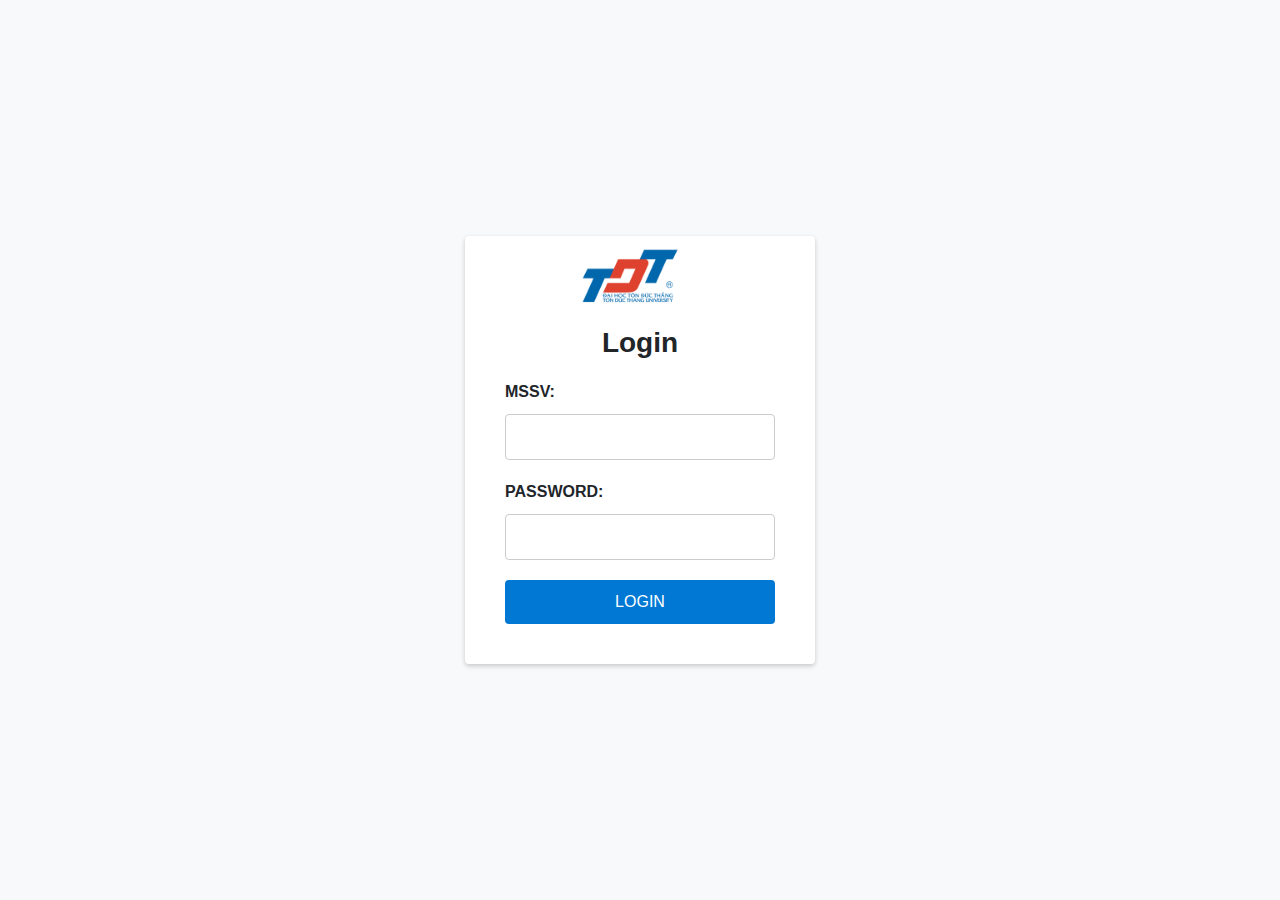
<file: web/login.html>
<!DOCTYPE html>
<html lang="en">
<head>
  <meta charset="UTF-8">
  <meta name="viewport" content="width=device-width, initial-scale=1.0">
  <title>Login</title>
  <!-- Bootstrap CSS -->
  <link href="https://stackpath.bootstrapcdn.com/bootstrap/4.5.2/css/bootstrap.min.css" rel="stylesheet">
  <link rel="stylesheet" href="./css/style.css">
</head>
<body>
    <div class="container responsive">
        <div class="logo"><img src="./images/logo.png" alt=""></div>
        <h1>Login</h1>
        <form id="loginForm">
            <label for="username">MSSV:</label>
            <input type="text" id="username" name="username" required>

            <label for="password">PASSWORD:</label>
            <input type="password" id="password" name="password" required>

            <input type="submit" value="LOGIN">
        </form>
        <div class="alert alert-danger" id="error" role="alert">
            <strong>ERROR!</strong> Invalid username or password.
        </div>
    </div>
    
    <!-- Bootstrap JS, Popper.js, and jQuery -->
    <script src="https://code.jquery.com/jquery-3.5.1.slim.min.js"></script>
    <script src="https://cdn.jsdelivr.net/npm/@popperjs/core@2.5.2/dist/umd/popper.min.js"></script>
    <script src="https://stackpath.bootstrapcdn.com/bootstrap/4.5.2/js/bootstrap.min.js"></script>
    <script src="./js/login.js"></script> <!-- Chèn file JavaScript ở dưới đây -->

    <script>
        $(document).ready(function() {
            $('#error').hide();

            $('#username').on('focus', function() {
                $('#error').hide();
            });
            $('#password').on('focus', function() {
                $('#error').hide();
            });
        });
    </script>
</body>
</html>
</file>
<file: web/css/style.css>
* {
  box-sizing: border-box;
  margin: 0;
  padding: 0;
}
body {
  background-color: #f8f9fa;
  font-family: Arial, sans-serif;
  display: flex;
  justify-content: center;
  align-items: center;
  min-height: 100vh;
  margin: 0;
  padding: 0;
}
.container {
  background-color: white;
  border-radius: 4px;
  box-shadow: 0px 2px 5px rgba(0, 0, 0, 0.2);
  padding: 40px;
  width: 100%;
  max-width: 350px;
  display: flex;
  flex-direction: column;
  align-items: center;
  position: relative;
}
.class-name {
  display: flex;
  align-items: center;
  justify-content: center;
  flex-wrap: wrap;
  width: 100%;
  margin-bottom: 20px;
}
.logo img {
  float: right;
  margin-top: -50px;
  margin-right: 20px;
  width: 100px;
  height: 100px;
  max-width: 100%;
}
h1 {
  font-size: 28px;
  font-weight: bold;
  margin-bottom: 20px;
  text-align: center;
  width: 100%;
}
form {
  display: flex;
  flex-direction: column;
  width: 100%;
}
label {
  font-size: 16px;
  font-weight: bold;
  margin-bottom: 10px;
}
input[type="text"], input[type="password"] {
  padding: 10px;
  border: 1px solid #ccc;
  border-radius: 4px;
  margin-bottom: 20px;
  font-size: 16px;
  width: 100%;
}
input[type="submit"] {
  background-color: #0078d4;
  color: white;
  padding: 10px;
  border: none;
  border-radius: 4px;
  cursor: pointer;
  font-size: 16px;
  width: 100%;
}
.links a{
  background-color: #0078d4;
  color: white;
  padding: 10px;
  border: none;
  border-radius: 4px;
  cursor: pointer;
  font-size: 16px;
  width: 100%;
  text-align: center;
}
.links {
  margin-top: 15px;
  display: flex;
  justify-content: space-between;
  width: 100%;
}
a {
  color: #0078d4;
  text-decoration: none;
  font-size: 14px;
  width: 45%;
}
.responsive {
  width: 100%;
  max-width: 350px;
  margin: 0 auto;
}
@media (max-width: 480px) {
  .logo {
      width: 100px;
      height: 100px;
      font-size: 36px;
  }
  .logo img {
    width: 50px;
    height: 50px;
    margin-top: -25px;
  }
  h1 {
      font-size: 24px;
  }
  .logo {
      margin: 0 10px 0 0;
  }
}
</file>
